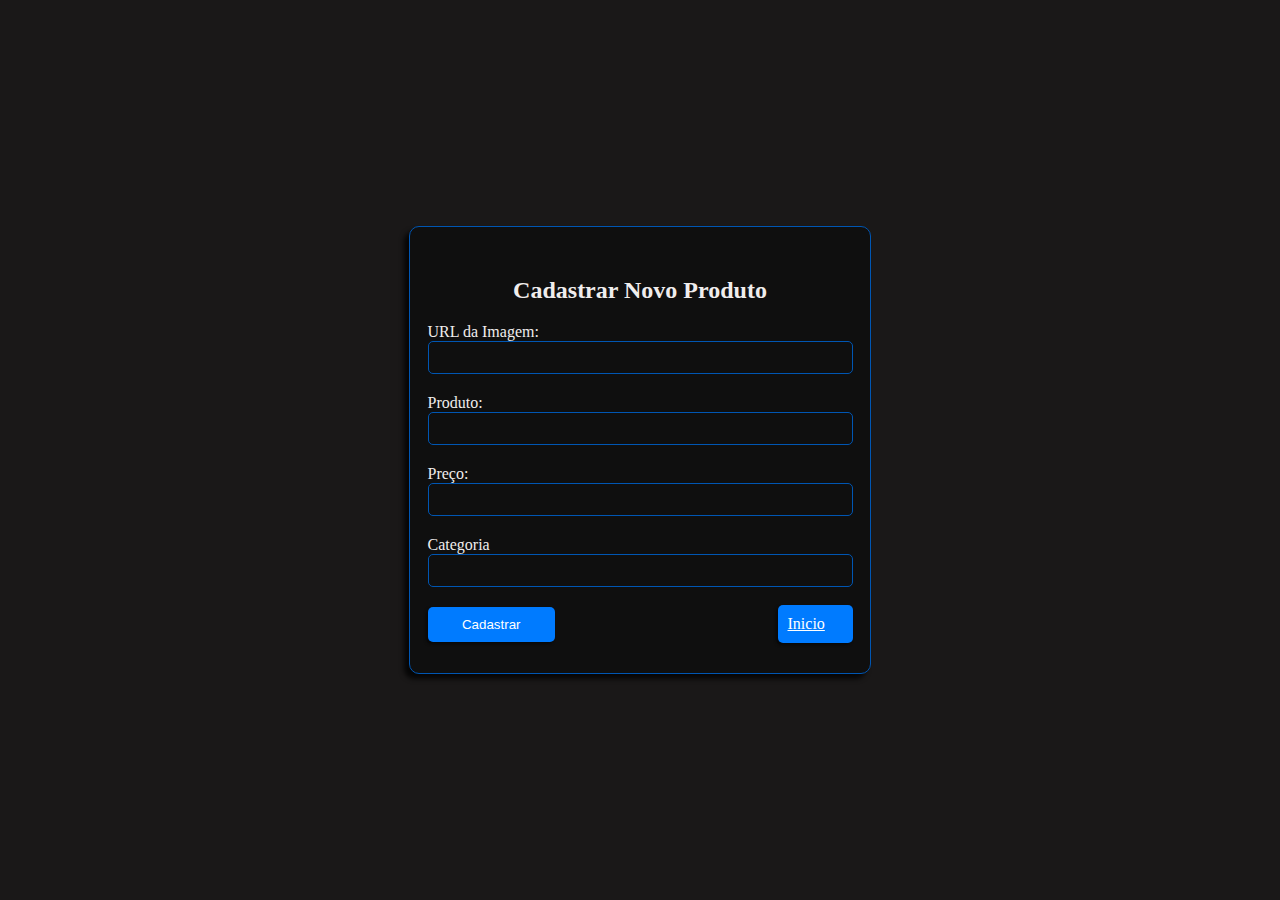
<file: pages/cadastro.html>
<!DOCTYPE html>
<html lang="en">
<head>
    <meta charset="UTF-8">
    <meta name="viewport" content="width=device-width, initial-scale=1.0">
    <link rel="stylesheet" href="/css/cadastro.css">
    <script type="module" src="../js/criarItem.js" defer></script>
   
    <title>koala Store</title>
</head>
<body>
    <main>
        <section id="add-product" class="cadastro">

            <h2>Cadastrar Novo Produto</h2>

            <form id="product-form" data-formulario>

                
                <label for="image">URL da Imagem:</label>
                <input type="url" id="image" name="image" required data-imagem>

                <label for="name">Produto:</label>
                <input type="text" id="produto" name="produto" required data-produto>

                <label for="price" class="preco">Preço:</label>
                <input type="text" id="price" name="price" required data-preco>

                <label for="categoria">Categoria</label>
                <input type="text" name="categoria" id="categoria" required data-categoria>

                <button type="submit" id="btn">Cadastrar</button>
               <a href="../index.html" id="btnInicio">Inicio</a>
            </form> 
           
        </section> 
        
    </main>
</body>
</html>
</file>
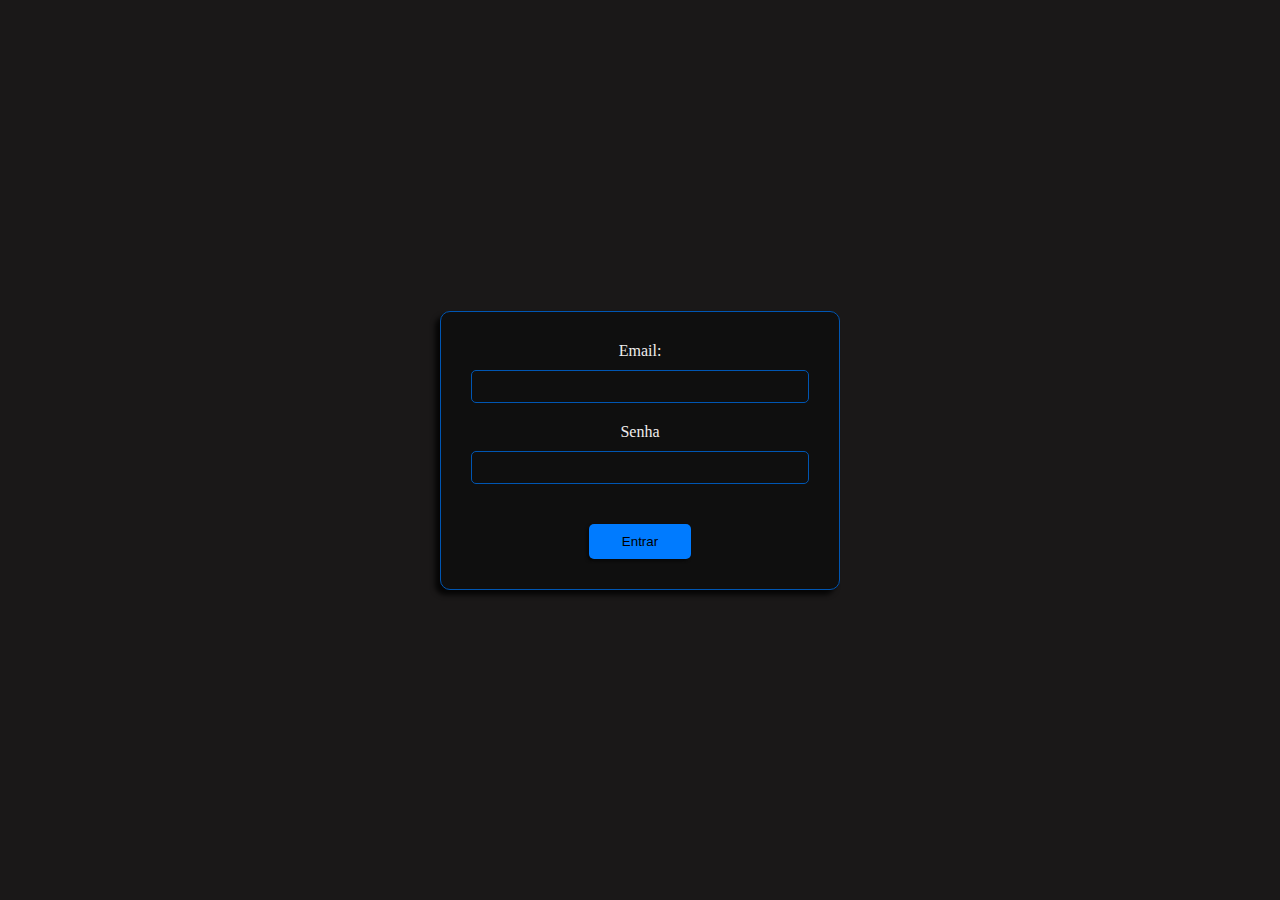
<file: pages/login.html>
<!DOCTYPE html>
<html lang="en">
<head>
    <meta charset="UTF-8">
    <meta name="viewport" content="width=device-width, initial-scale=1.0">
    <link rel="stylesheet" href="/css/login.css">
    <title>koala Store</title>
</head>
<body>
    <main class="login">
        
       <label for="email">Email:</label>
       <input type="email" name="email" id="email" required minlength="4" maxlength="20">

       <label for="senha">Senha</label>
       <input type="password" name="senha" id="senha" required minlength="6" maxlength="12">

       <a href="../pages/PgManu.html" class="btn-entrar"><button>Entrar</button></a>
       <!-- <button type="submit"><a href="../pages/PgManu.html">Entrar</a></button> -->
    </main>
</body>
</html>
</file>
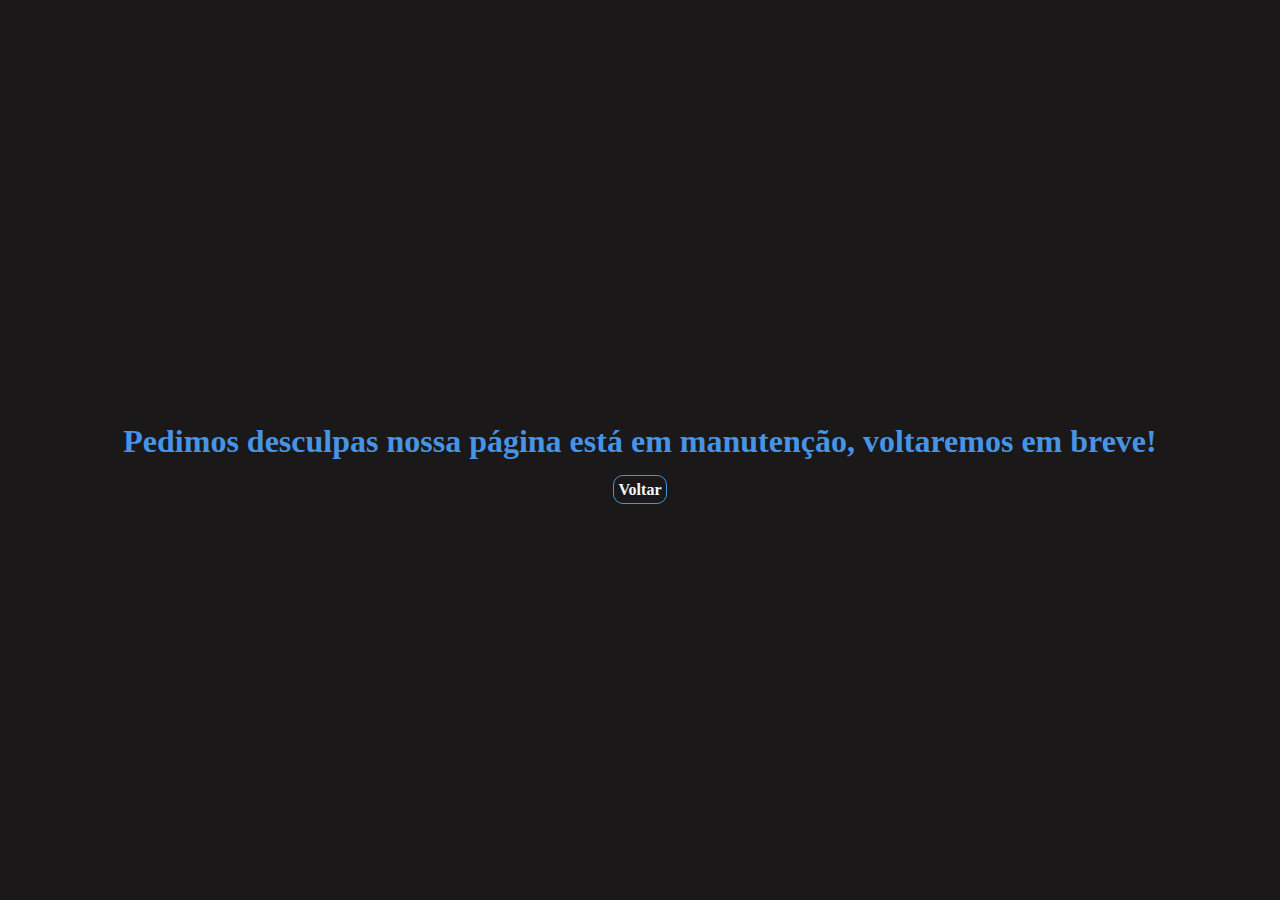
<file: pages/PgManu.html>
<!DOCTYPE html>
<html lang="en">
<head>
    <meta charset="UTF-8">
    <meta name="viewport" content="width=device-width, initial-scale=1.0">
    <link rel="stylesheet" href="../css/manu.css">
    <title>koala Store</title>
</head>
<body>
    <h1>Pedimos desculpas nossa página está em manutenção, voltaremos em breve!</h1>
    <div class="btn">
    <a href="../index.html" class="voltar" >Voltar</a>
    <!-- <button class="voltar"><a href="../index.html">Voltar</a></button></div> -->
</body>
</html>
</file>
<file: css/cadastro.css>
body {
    margin: 0;
    display: flex;
    justify-content: center;
    align-items: center;
    min-height: 100vh;
    background-color: rgb(26, 24, 24);
}

.cadastro {
    width: 400px;
    height: auto;
    padding: 30px;
    background-color: #0f0f0f;
    color: #f0eded;
    border-radius: 10px;
    border: 1px solid #0056b3;
    box-shadow: -5px 5px 5px rgba(0, 0, 0, 0.785);
    display: flex;
    flex-direction: column;
    align-items: center;
}

.cadastro label {
    margin-bottom: 10px;
}

.cadastro input {
    width: 100%;
    padding: 8px;
    margin-bottom: 20px;
    border: 1px solid #0056b3;
    border-radius: 5px;
    box-sizing: border-box;
    background-color: transparent;
    color: aliceblue;
}

.cadastro button {
    width: 30%;
    padding: 10px;
    color: #fff;
    background-color: #007bff;
    border: none;
    border-radius: 5px;
    cursor: pointer;
    transition: background-color 0.3s ease;
    box-shadow: -2px 2px 3px #080808;
}

.cadastro button:hover {
    background-color: #0056b3;box-shadow: 2px 2px 3px rgb(118, 118, 235);
}

.cadastro button:active{top: 3px;position:relative;box-shadow: inset 3px 3px 2px #080808;}

#btnInicio{display: flex; 
    width: 55px;
    padding: 10px;
    color: #fff;
    background-color: #007bff;
    border: none;
    border-radius: 5px;
    cursor: pointer;
    transition: background-color 0.3s ease;
    box-shadow: -2px 2px 3px #080808;
    margin-left: 350px;
    margin-top: -37px}

 #btnInicio a{ color: white; text-decoration: none;text-align: center;}
 #btnInicio:hover{ background-color: #0056b3;box-shadow: 2px 2px 3px rgb(118, 118, 235);}
 #btnInicio:active{top: 3px;position:relative;box-shadow: inset 3px 3px 2px #080808;}
</file>
<file: css/login.css>
@import url('https://fonts.googleapis.com/css2?family=Jersey+10&display=swap');
@import url('https://fonts.googleapis.com/css2?family=Lugrasimo&display=swap');

*{box-sizing: border-box;
  margin: 0;
  padding: 0;
  border: none;
  text-decoration: none;
  outline: none;
  list-style: none;
 }

 /* body{background-color: rgb(31, 29, 29);}


 .login{width: 450px;height: 500px;background-color: rgb(17, 16, 16) ;color: white;display: flex;flex-direction: column;}

 input{max-width: 200px;margin-bottom: 20px;}

 button{max-width: 55px;border-radius:7px;padding: 4px;color: white;background-color: transparent;border: 1px solid blue;} */

 body {
    margin: 0;
    display: flex;
    justify-content: center;
    align-items: center;
    min-height: 100vh;
    background-color: rgb(26, 24, 24);
}

.login {
    width: 400px;
    height: auto;
    padding: 30px;
    background-color: #0f0f0f;
    color: #f0eded;
    border-radius: 10px;
    border: 1px solid #0056b3;
    box-shadow: -5px 5px 5px rgba(0, 0, 0, 0.785);
    display: flex;
    flex-direction: column;
    align-items: center;
}

.login label {
    margin-bottom: 10px;
}

.login input {
    width: 100%;
    padding: 8px;
    margin-bottom: 20px;
    border: 1px solid #0056b3;
    border-radius: 5px;
    box-sizing: border-box;
    background-color: transparent;
    color: aliceblue;
}


.btn-entrar{width: 30%;
    padding: 10px;
    color: #fff;
    background-color: #007bff;
    border: none;
    border-radius: 5px;
    cursor: pointer;
    transition: background-color 0.3s ease;
    box-shadow: -2px 2px 3px #080808;}
/* .login button {
    width: 30%;
    padding: 10px;
    color: #fff;
    background-color: #007bff;
    border: none;
    border-radius: 5px;
    cursor: pointer;
    transition: background-color 0.3s ease;
    box-shadow: -2px 2px 3px #080808;
} */

.btn-entrar{   display: flex;
    justify-content: center;
    align-items: center;
    text-align: center;
    margin-top: 20px;}
.btn-entrar button{background-color: transparent;}
/* .login button a{color: white;font-weight: bolder;} */


.btn-entrar:hover{background-color: #0056b3;box-shadow: 2px 2px 3px rgb(118, 118, 235);}
/* .login button:hover {
    background-color: #0056b3;box-shadow: 2px 2px 3px rgb(118, 118, 235);
} */

.btn-entrar:active{top: 3px;position:relative;box-shadow: inset 3px 3px 2px #080808;}
/* .login button:active{top: 3px;position:relative;box-shadow: inset 3px 3px 2px #080808;} */
</file>
<file: css/manu.css>
body{ margin: 0;
    display: flex;
    justify-content: center;
    align-items: center;
    min-height: 100vh;
    background-color: rgb(26, 24, 24);
    flex-direction: column;}

h1{color: #4793e4;}



.voltar {width: 55px;border-radius: 10px;border: 1px solid #4793e4;background-color: transparent;padding:5px;color: aliceblue;text-decoration: none;font-weight: bolder;} 
.voltar:hover{background-color: rgb(75, 75, 149);box-shadow: 5px 5px 2px rgb(0, 0, 0);}
.voltar:active{top: 3px;position: relative;box-shadow: inset 3px 3px 2px rgb(0, 0, 0);background-color: #4793e4;}
</file>
